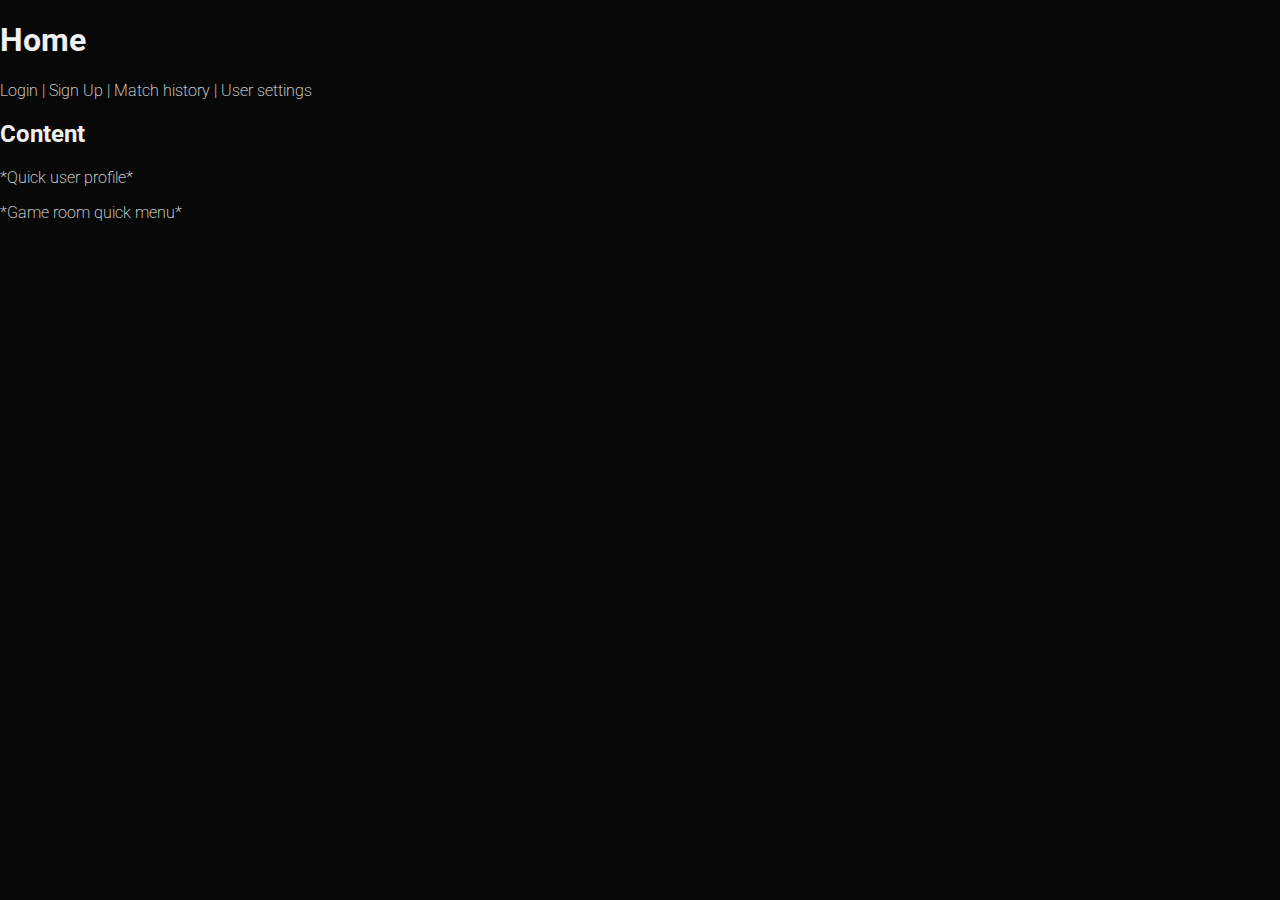
<file: index.html>
<!DOCTYPE html>
<html lang="en">
<head>
    <meta charset="UTF-8">
    <meta name="viewport" content="width=device-width, initial-scale=1.0">
    <title>Home</title>

    <link rel="stylesheet" href="stylesheets/global.css">

    <script src="scripts/home/home.js"></script>
</head>
<body>
    <h1>Home</h1>

    <a href="pages/account/login.html">Login</a>
    |
    <a href="pages/account/signup.html">Sign Up</a>
    |
    <a href="pages/user/history.html">Match history</a>
    |
    <a href="pages/user/settings.html">User settings</a>

    <h2>Content</h2>
    <p>*Quick user profile*</p>
    <p>*Game room quick menu*</p>

</body>
</html>
</file>
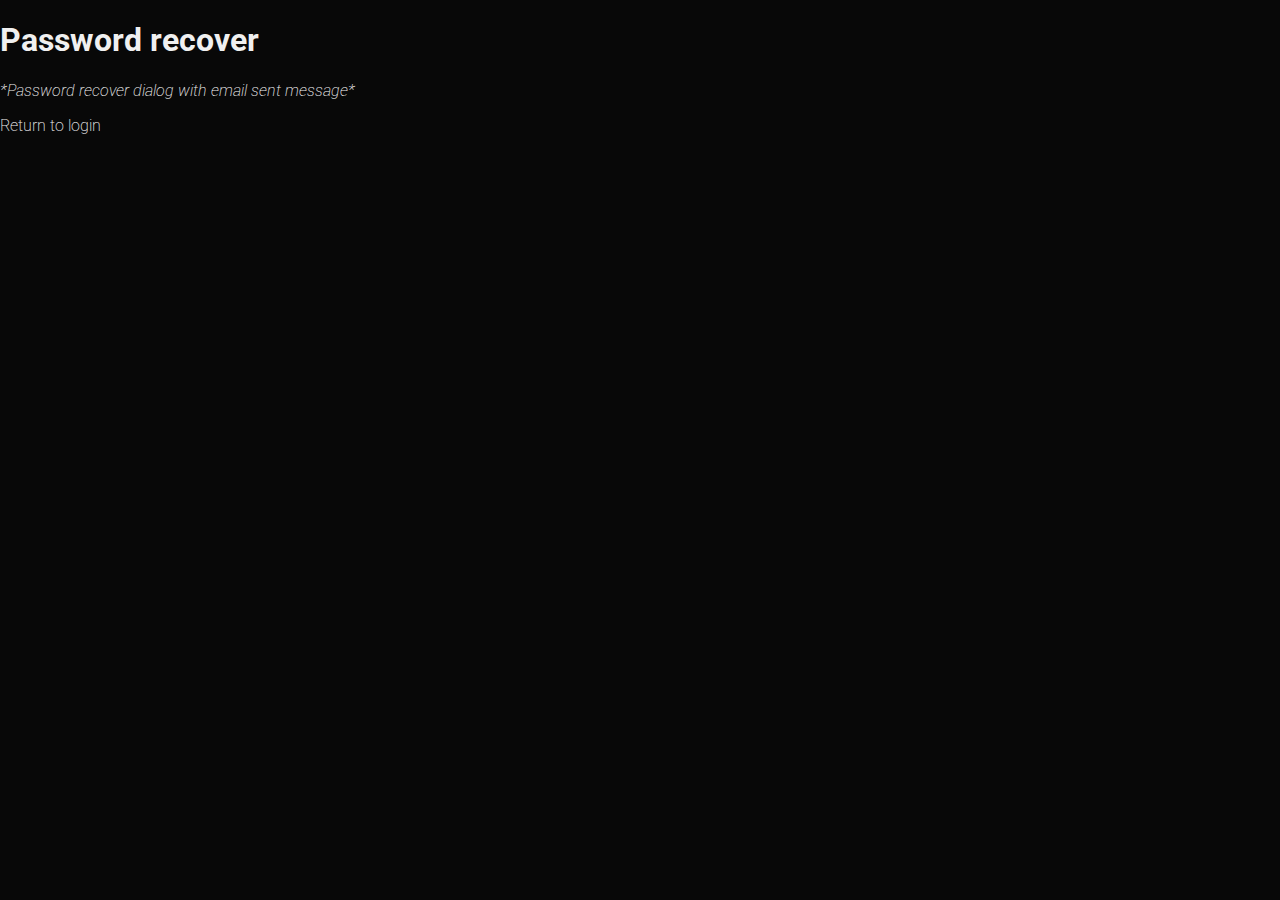
<file: pages/account/recover.html>
<!DOCTYPE html>
<html lang="en">
<head>
    <meta charset="UTF-8">
    <meta name="viewport" content="width=device-width, initial-scale=1.0">
    <title>Login</title>

    <link rel="stylesheet" href="../../stylesheets/global.css">

</head>
<body>
    <h1>Password recover</h1>

    <p><i>*Password recover dialog with email sent message*</i></p>
    <a href="login.html">Return to login</a>
</body>
</html>
</file>
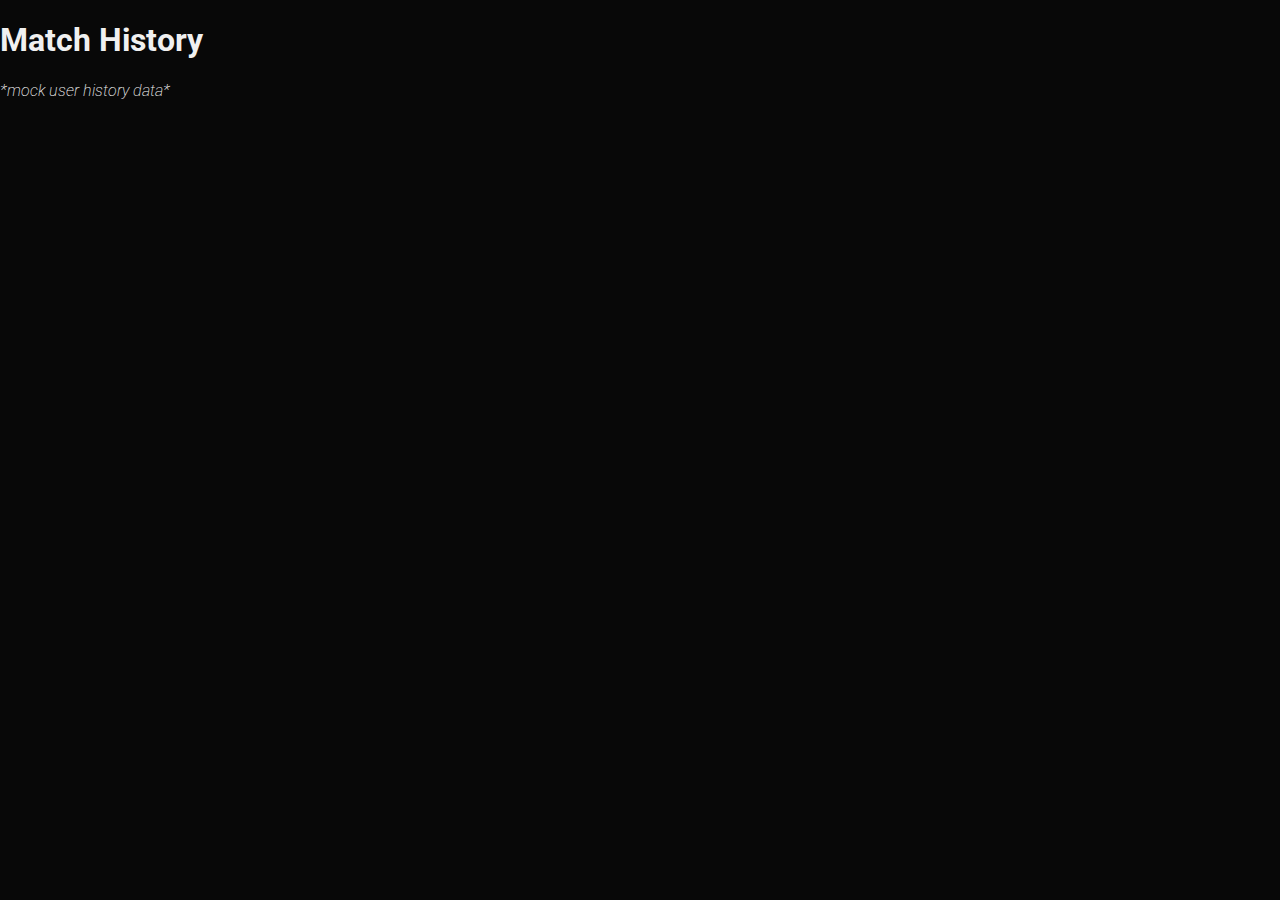
<file: pages/user/history.html>
<!DOCTYPE html>
<html lang="en">
<head>
    <meta charset="UTF-8">
    <meta name="viewport" content="width=device-width, initial-scale=1.0">
    <title>Match History</title>

    <link rel="stylesheet" href="../../stylesheets/global.css">

</head>
<body>
    <h1>Match History</h1>

    <p><i>*mock user history data*</i></p>
</body>
</html>
</file>
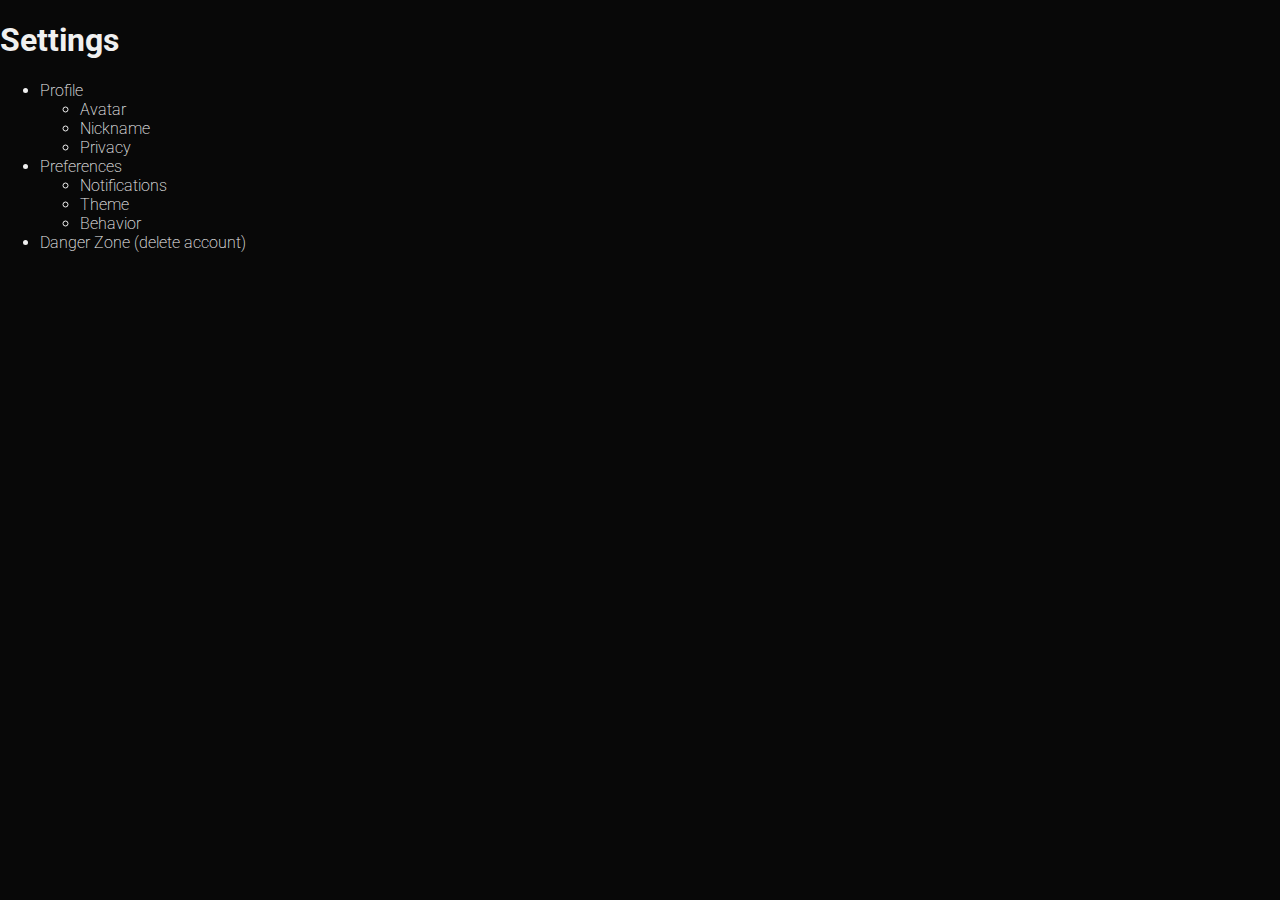
<file: pages/user/settings.html>
<!DOCTYPE html>
<html lang="en">
<head>
    <meta charset="UTF-8">
    <meta name="viewport" content="width=device-width, initial-scale=1.0">
    <title>User Settings</title>

    <link rel="stylesheet" href="../../stylesheets/global.css">

</head>
<body>
    <h1>Settings</h1>

    
    <ul>
        <li>Profile</li>
        <ul>
            <li>Avatar</li>
            <li>Nickname</li>
            <li>Privacy</li>
        </ul>
        <li>Preferences
            <ul>
                <li>Notifications</li>
                <li>Theme</li>
                <li>Behavior</li>
            </ul>
        <li>Danger Zone (delete account)</li>
    </ul>
</body>
</html>
</file>
<file: stylesheets/global.css>
@import url('https://fonts.googleapis.com/css2?family=Roboto:ital,wght@0,100;0,300;0,400;0,500;0,700;0,900;1,100;1,300;1,400;1,500;1,700;1,900&display=swap');

:root {
    --background-default-color: #080808;
    --background-darker-color: #131313;

    --text-color: #f0f0f0;
    --text-color-opaque: #7e7e7e;
    
    --border-color-opaque: rgb(98, 98, 98);

    --block-color: rgb(20, 20, 20);
    --block-border-color: #373737;
}

body {
    background-color: var(--background-default-color);
    color: var(--text-color);
    
    font-style: normal;
    font-family: "Roboto", sans-serif;
    font-weight: 200;
    margin: 0;
    padding: 0;
}

a { text-decoration: none; color: var(--text-color); }
a:visited {text-decoration: none;}
a:hover {text-decoration: none;}
a:active {text-decoration: none;}
</file>
